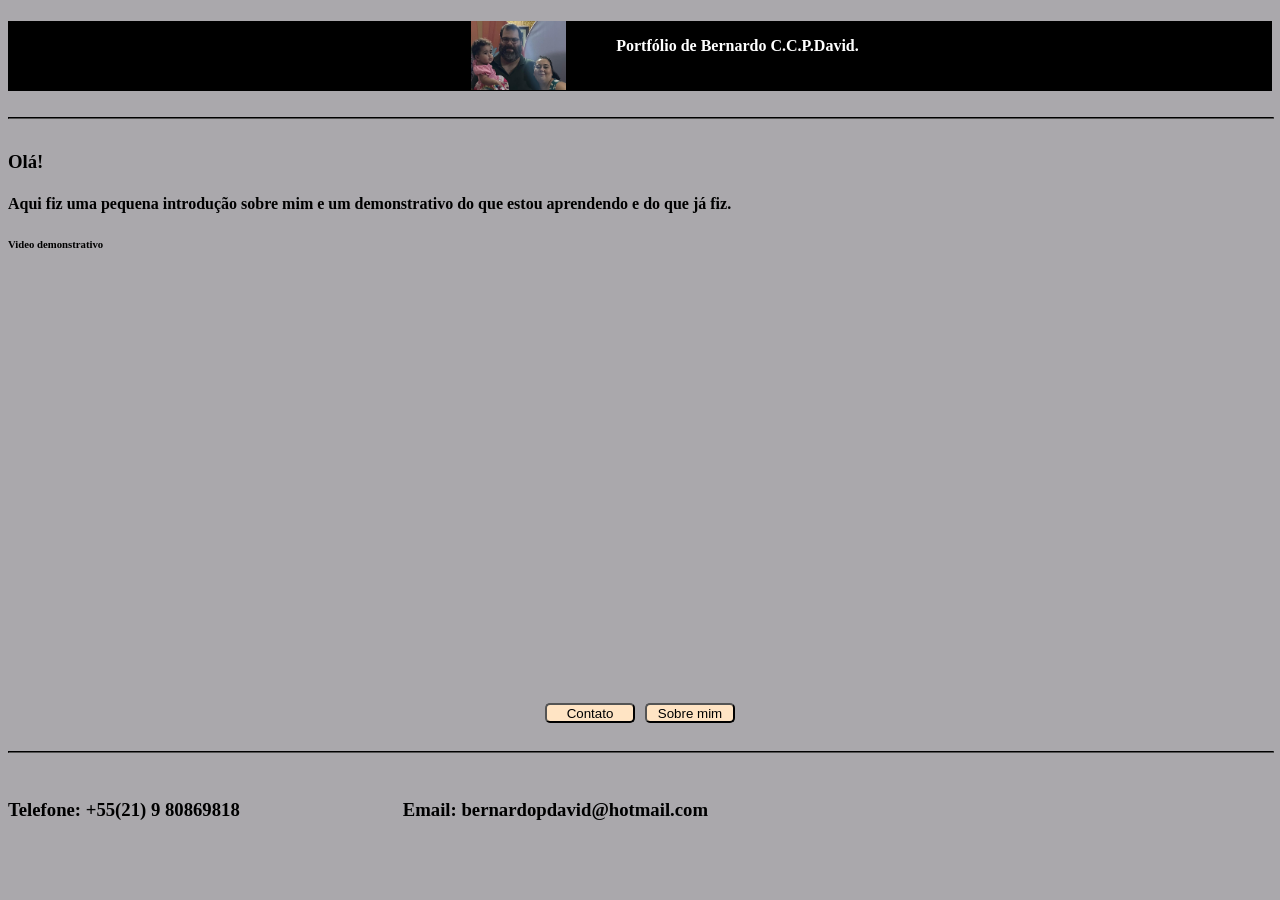
<file: index.html>
<!DOCTYPE html>
<html lang="pt-BR"> 
<head>
    <meta charset="UTF-8">
    <meta name="viewport" content="width=device-width, initial-scale=1.0">
    <title>Meu Prtfólio</title>
    <link rel="stylesheet" href="estilo.css">
</head>
<body>
    <header>
        <div>
            <div class="cabecalho">
                <h4 class="menu">
                    <img src="WhatsApp Image 2026-05-26 at 10.38.29.jpeg" class="icon-ronphi">
                    <p>Portfólio de Bernardo C.C.P.David.</p>
                </h4>
            </div>
        </div>
    </header>
    <div> 
        <br>
        <hr>
    </div>
    <main>
        <h1>
            <p></p>
        </h1>
        <h3>
            <p>Olá!</p>
        </h3>   
        <h4>
            <p>
                Aqui fiz uma pequena introdução sobre mim e um demonstrativo do que estou aprendendo e do que já fiz.
            </p>
        </h4>
        <h6>Video demonstrativo</h6>
        <iframe width="485" height="400" src="https://www.youtube.com/embed/IDy8Nuwdl9Q" title="Era Ragnarok" frameborder="0" allow="accelerometer; autoplay; clipboard-write; encrypted-media; gyroscope; picture-in-picture; web-share" referrerpolicy="strict-origin-when-cross-origin" allowfullscreen></iframe>
        <aside class="btn-osdois">
            <a href="contato.html">
                <button class="btn-contato">
                    Contato
                </button>
             </a>
            <a href="sobre.html">
                <button class="btn-sobre">
                    Sobre mim
                </button>
            </a>
        </aside>
    </main>
    <hr>
    <footer>
        <aside class="rodpe">
            <h3 class="tele"><p>Telefone: +55(21) 9 80869818</p></h3>
            <h3><p>Email: bernardopdavid@hotmail.com</p></h3>
        </aside>
    </footer>
    
    <script src="javascript.js"></script>
</body>
</html>
</file>
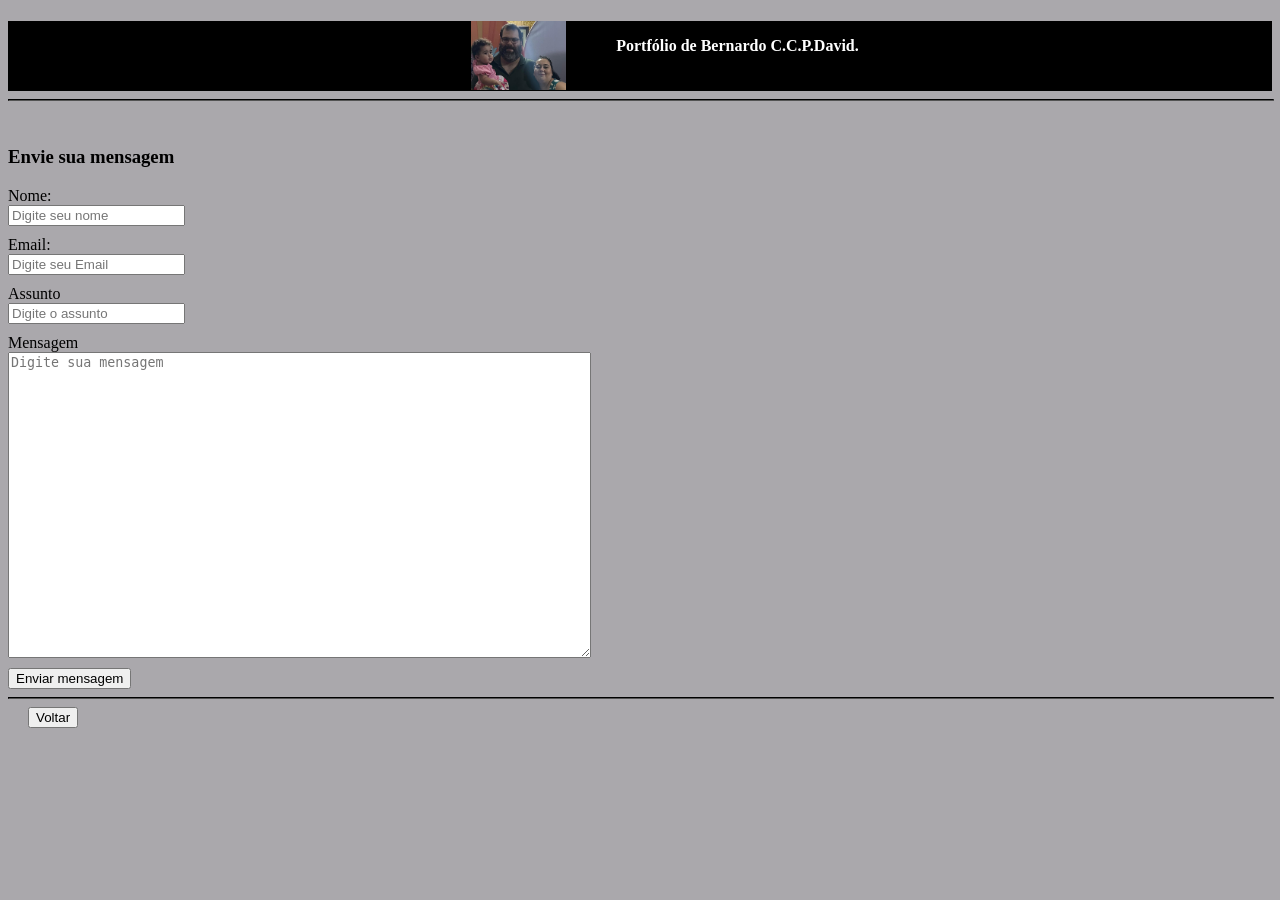
<file: contato.html>
<!DOCTYPE html>
<html lang="pt-BR">
<head>
    <meta charset="UTF-8">
    <meta name="viewport" content="width=device-width, initial-scale=1.0">
    <title>Formaluario de Contato</title>
    <link rel="stylesheet" href="estilo.css">
</head>
<body>
    <header>
        <div>
            <div class="cabecalho">
                <h4 class="menu">
                    <img src="WhatsApp Image 2026-05-26 at 10.38.29.jpeg" class="icon-ronphi">
                    <p>Portfólio de Bernardo C.C.P.David.</p>
                </h4>
            </div>
        </div>
    </header>
    <hr>
    <br>
    <form action="" method="post">
        <h3>Envie sua mensagem</h3>
        <label for="name">Nome:</label>
        <input type="text" class="name" placeholder="Digite seu nome">
        <label for="email">Email:</label>
        <input type="text" class="email" placeholder="Digite seu Email">
        <label for="assunto">Assunto</label>
        <input type="text" class="assunto" placeholder="Digite o assunto">
        <label for="mensagem">Mensagem</label>
        <textarea class="mensagem" rows="20" cols="70" placeholder="Digite sua mensagem"></textarea>
        <button type="submit">Enviar mensagem</button>
    </form>
    <hr>
    <a href="index.html" class="voltar"><button>Voltar</button></a>
</body>
</html>
</file>
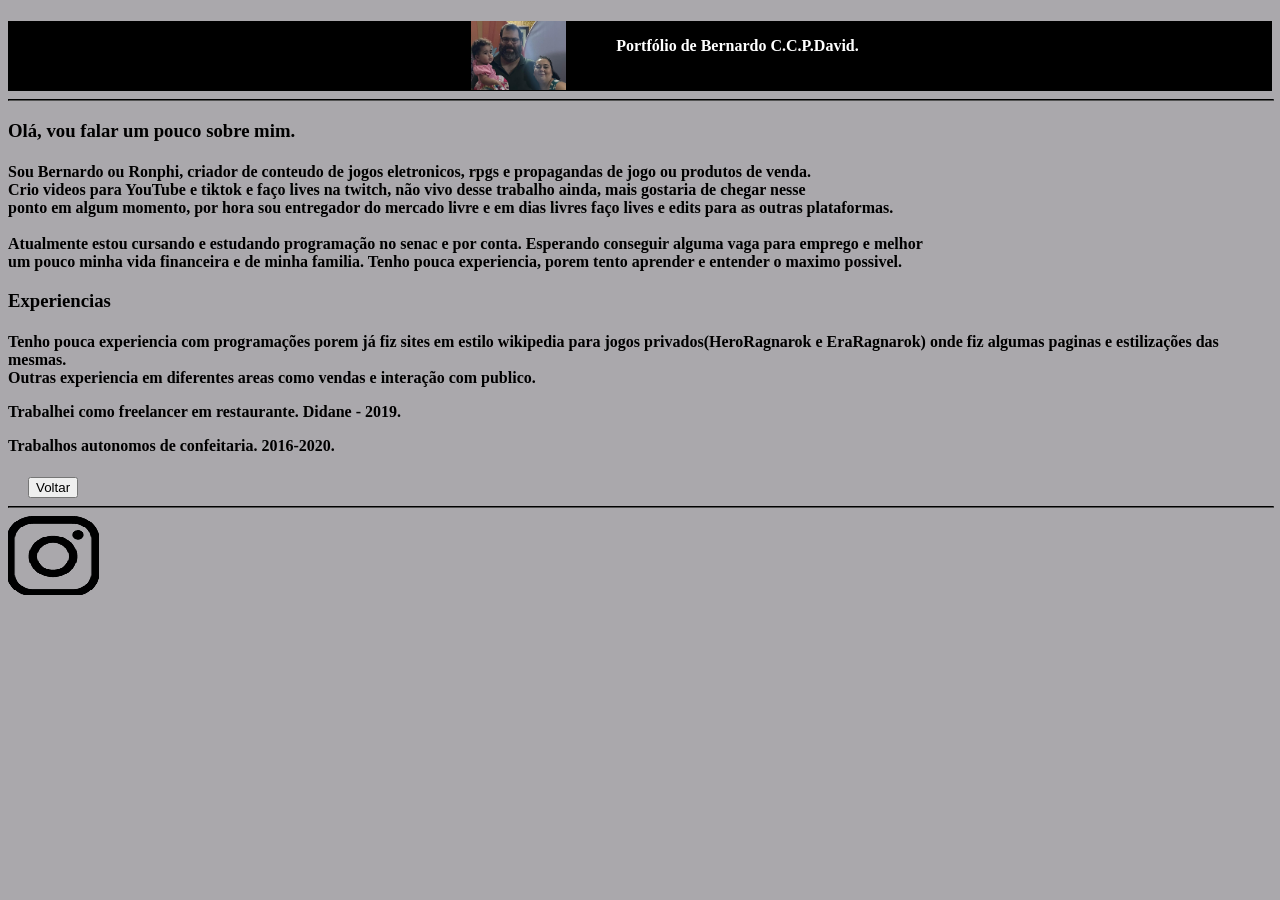
<file: sobre.html>
<!DOCTYPE html>
<html lang="pt-BR">
<head>
    <meta charset="UTF-8">
    <meta name="viewport" content="width=device-width, initial-scale=1.0">
    <title>Sobre</title>
    <link rel="stylesheet" href="estilo.css">
</head>
<body>
    <header>
        <div>
            <div class="cabecalho">
                <h4 class="menu">
                    <img src="WhatsApp Image 2026-05-26 at 10.38.29.jpeg" class="icon-ronphi">
                    <p>Portfólio de Bernardo C.C.P.David.</p>
                </h4>
            </div>
        </div>
    </header>
    <hr>
    <h3>
        <p>
            Olá, vou falar um pouco sobre mim.
        </p>
    </h3>
    <h4>
        <p>
            Sou Bernardo ou Ronphi, criador de conteudo de jogos eletronicos, rpgs e propagandas de jogo ou produtos de venda. <br>
            Crio videos para YouTube e tiktok e faço lives na twitch, não vivo desse trabalho ainda, mais gostaria de chegar nesse <br>
            ponto em algum momento, por hora sou entregador do mercado livre e em dias livres faço lives e edits para as outras plataformas. <br>
            <br>
            Atualmente estou cursando e estudando programação no senac e por conta. Esperando conseguir alguma vaga para emprego e melhor <br>
            um pouco minha vida financeira e de minha familia. Tenho pouca experiencia, porem tento aprender e entender o maximo possivel. <br>

        </p>
        <article>
            <h3>Experiencias</h3>
            <h4>
                <p>
                    Tenho pouca experiencia com programações porem já fiz sites em estilo wikipedia para jogos privados(HeroRagnarok e EraRagnarok) onde fiz algumas paginas e estilizações das mesmas.<br>
                    Outras experiencia em diferentes areas como vendas e interação com publico.
                </p>
                <p>
                    Trabalhei como freelancer em restaurante. Didane - 2019.
                </p>
                <p>
                    Trabalhos autonomos de confeitaria. 2016-2020.
                </p>
            </h4>
        </article>
    </h4>
    <a href="index.html" class="voltar"><button>Voltar</button></a>
    <hr>
    <footer>
        <a href="https://www.instagram.com/ronphi_/" target="_blank">
                <img src="icon-inst.png">
        </a>
    </footer>
</body>
</html>
</file>
<file: estilo.css>
body{background-color:rgb(170, 168, 172);}
.cabecalho{background-color: black; height: 70px; width: 100%;}
header img{display:flex;justify-content: space-between; align-items: center;}
.menu{display: flex; justify-content: center; color: white; text-align: center;}
.icon-ronphi{margin:0 50px; padding: 0; width: 95px;}
.btn-osdois{margin: 5px; padding: 20px; display: flex; justify-content: center; align-items: center;}
.btn-sobre{border-radius: 5px;background-color: bisque; height: 20px; width: 90px; margin-left: 10px;}
.btn-contato{border-radius: 5px;background-color: bisque; height: 20px; width: 90px;}
hr{width: 100%; border-color: black;}
.rodpe{display: flex; justify-content: space-between; align-items:center; width: 700px;}
.tele{display: flex; justify-content:right;}
.name{display: flex; justify-content: center; margin-bottom: 10px;}
.email{display: flex; justify-content:center; margin-bottom: 10px;}
.assunto{display: flex; justify-content: center; margin-bottom: 10px;}
.mensagem{display: flex; justify-content: center;margin-bottom: 10px;}
.voltar{margin: 20px;}
</file>
